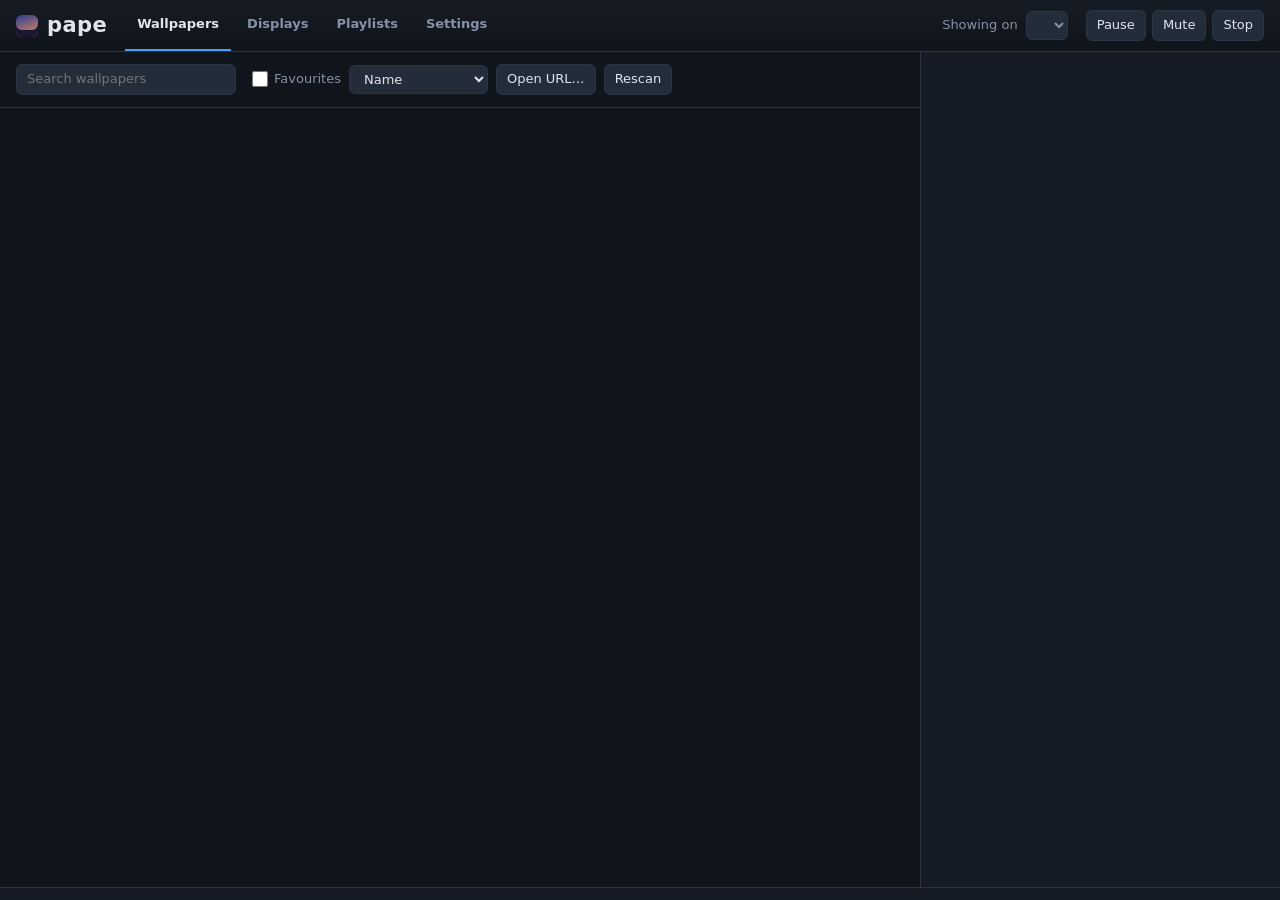
<file: web/index.html>
<!doctype html>
<html lang="en" data-theme="slate">
<head>
<meta charset="utf-8">
<title>Pape</title>
<link rel="stylesheet" href="style.css">
</head>
<body>
<header id="top">
  <div class="brand"><span class="mark"></span>pape</div>
  <nav id="tabs">
    <button data-tab="wallpapers">Wallpapers</button>
    <button data-tab="displays">Displays</button>
    <button data-tab="playlists">Playlists</button>
    <button data-tab="settings">Settings</button>
  </nav>
  <div class="spacer"></div>
  <label class="disp">Showing on <select id="dispSel"></select></label>
  <div class="quick">
    <button id="qPause" title="Pause every wallpaper">Pause</button>
    <button id="qMute" title="Mute every wallpaper">Mute</button>
    <button id="qStop" title="Stop every wallpaper and free its memory">Stop</button>
  </div>
</header>

<main>
  <section id="tab-wallpapers" class="tab">
    <div class="lib">
      <div class="toolbar">
        <input id="search" type="search" placeholder="Search wallpapers" spellcheck="false">
        <div class="chips" id="typeChips"></div>
        <label class="chk"><input type="checkbox" id="favOnly"> Favourites</label>
        <select id="sort" title="Sort by">
          <option value="name">Name</option>
          <option value="recent">Last modified</option>
          <option value="size">File size</option>
          <option value="fav">Favourites first</option>
        </select>
        <button id="addUrl" title="Use a web page as a wallpaper">Open URL…</button>
        <button id="rescan" title="Look for new wallpapers in your folders">Rescan</button>
      </div>
      <div id="grid" class="grid"></div>
      <div id="empty" class="empty"></div>
    </div>
    <aside id="panel"></aside>
  </section>
  <section id="tab-displays" class="tab"></section>
  <section id="tab-playlists" class="tab"></section>
  <section id="tab-settings" class="tab"></section>
</main>

<footer id="status"></footer>
<script src="app.js"></script>
</body>
</html>
</file>
<file: web/style.css>
:root, [data-theme="slate"] {
  --bg: #10141b; --bg2: #161c25; --panel: #1b222d; --raise: #232c39; --line: #2b3544;
  --text: #dfe6f0; --dim: #8592a6; --accent: #4f9cf7; --accent2: #7cc4ff; --warn: #f0b45a; --on: #20385a;
}
[data-theme="midnight"] { --bg: #07080c; --bg2: #0d0f16; --panel: #12141d; --raise: #1a1d29; --line: #232737; --text: #e4e4f2; --dim: #7d80a0; --accent: #8b7cf7; --accent2: #b9adff; --on: #2a2450; }
[data-theme="ember"] { --bg: #141010; --bg2: #1c1514; --panel: #231a18; --raise: #2e2220; --line: #3a2c29; --text: #f2e6e0; --dim: #a8908a; --accent: #f08a4b; --accent2: #ffb47e; --on: #4a2a1a; }
[data-theme="rose"] { --bg: #151015; --bg2: #1d151c; --panel: #241a23; --raise: #2f222e; --line: #3b2b3a; --text: #f3e6f0; --dim: #a98fa4; --accent: #ef6fa6; --accent2: #ffa3cb; --on: #4a2038; }
[data-theme="moss"] { --bg: #0e130f; --bg2: #141a15; --panel: #19211a; --raise: #212b22; --line: #2b372c; --text: #e2ecdf; --dim: #8ea18b; --accent: #7cc36b; --accent2: #a8e297; --on: #23401f; }
[data-theme="paper"] { --bg: #eef1f5; --bg2: #e4e8ee; --panel: #ffffff; --raise: #f3f5f8; --line: #d3d9e2; --text: #1d2430; --dim: #6a7586; --accent: #2f7de1; --accent2: #1e5fb3; --warn: #b9770e; --on: #d6e6fb; }

* { box-sizing: border-box; }
html, body { height: 100%; margin: 0; }
body {
  display: flex; flex-direction: column; overflow: hidden;
  background: var(--bg); color: var(--text);
  font: 13px/1.45 "Segoe UI Variable Text", "Segoe UI", system-ui, sans-serif;
  user-select: none;
}
button, select, input { font: inherit; color: inherit; }
button, select, input[type=text], input[type=search], input[type=number] {
  background: var(--raise); border: 1px solid var(--line); border-radius: 6px; padding: 5px 10px;
}
button { cursor: pointer; white-space: nowrap; }
button:hover:not(:disabled), select:hover { border-color: var(--accent); }
button:disabled { opacity: .45; cursor: default; }
button.on { background: var(--on); border-color: var(--accent); }
button.primary { background: var(--accent); border-color: var(--accent); color: #fff; }
input[type=text], input[type=search], input[type=number] { outline: none; }
input:focus, select:focus { border-color: var(--accent); outline: none; }
input[type=range] { accent-color: var(--accent); flex: 1; min-width: 80px; }
input[type=checkbox] { accent-color: var(--accent); width: 16px; height: 16px; margin: 0; }
input[type=color] { width: 48px; height: 26px; padding: 0; border: 1px solid var(--line); border-radius: 6px; background: none; }
a { color: var(--accent2); }
h2 { font-size: 17px; margin: 10px 0 2px; font-weight: 600; }
h3 { font-size: 12px; text-transform: uppercase; letter-spacing: .08em; color: var(--dim); margin: 18px 0 8px; font-weight: 600; }
h3:first-child { margin-top: 0; }
h4 { margin: 16px 0 6px; font-weight: 600; }
.dim { color: var(--dim); }
.warn { color: var(--warn); }
.pad { padding: 20px; }

/* header */
#top {
  display: flex; align-items: center; gap: 18px; padding: 0 16px; height: 52px; flex: none;
  background: linear-gradient(180deg, var(--bg2), var(--bg)); border-bottom: 1px solid var(--line);
}
.brand { font-size: 21px; font-weight: 700; letter-spacing: .02em; display: flex; align-items: center; gap: 9px; }
.mark { width: 22px; height: 22px; border-radius: 6px; background: linear-gradient(160deg, #2a3f8f, #f08a5d); box-shadow: inset 0 -7px 0 #1b1733; }
#tabs { display: flex; gap: 4px; height: 100%; }
#tabs button {
  background: none; border: 0; border-radius: 0; padding: 0 12px; height: 100%;
  color: var(--dim); border-bottom: 2px solid transparent; font-weight: 600;
}
#tabs button:hover { color: var(--text); }
#tabs button.on { color: var(--text); border-bottom-color: var(--accent); }
.spacer { flex: 1; }
.disp { color: var(--dim); display: flex; align-items: center; gap: 8px; white-space: nowrap; }
@media (max-width: 1250px) { .disp { font-size: 0; gap: 0; } .disp select { font-size: 13px; } }
.quick { display: flex; gap: 6px; }

main { flex: 1; min-height: 0; position: relative; }
.tab { display: none; position: absolute; inset: 0; overflow: auto; }
.tab.on { display: flex; }
#tab-wallpapers.on { overflow: hidden; }

/* wallpapers */
.lib { flex: 1; display: flex; flex-direction: column; min-width: 0; }
.toolbar { display: flex; align-items: center; gap: 8px; padding: 12px 16px; flex-wrap: wrap; border-bottom: 1px solid var(--line); }
#search { width: 220px; }
.chips { display: flex; gap: 4px; }
.chip { border-radius: 99px; padding: 3px 12px; }
.chk { display: flex; align-items: center; gap: 6px; color: var(--dim); }
.grid {
  flex: 1; overflow: auto; padding: 16px; display: grid; gap: 14px; align-content: start;
  grid-template-columns: repeat(auto-fill, minmax(210px, 1fr));
  grid-auto-rows: max-content;   /* rows never shrink to fit the visible height; the grid scrolls instead */
}
.card {
  position: relative; border-radius: 8px; overflow: hidden; cursor: pointer;
  background: var(--panel); border: 2px solid transparent; transition: transform .12s ease, border-color .12s;
}
.card:hover { transform: translateY(-2px); }
.card.sel { border-color: var(--accent); }
.card.live::after {
  content: 'ON'; position: absolute; top: 8px; left: 8px; font-size: 10px; font-weight: 700; letter-spacing: .08em;
  background: var(--accent); color: #fff; padding: 1px 6px; border-radius: 4px;
}
.card.dim .thumb { filter: grayscale(.8) brightness(.6); }
.thumb { width: 100%; height: 100%; object-fit: cover; display: block; }
/* The card's height comes from its picture: an aspect-ratio on the grid item itself let rows collapse. */
.card > .thumb { height: auto; aspect-ratio: 16 / 10; }
.thumb.none, .big.none, .mthumb.none, .pthumb.none { display: grid; place-items: center; color: var(--dim); background: var(--raise); font-weight: 600; }
.cap {
  position: absolute; left: 0; right: 0; bottom: 0; display: flex; align-items: center; gap: 6px; padding: 18px 8px 6px;
  background: linear-gradient(transparent, rgba(0, 0, 0, .8)); color: #fff;
}
.cap .t { flex: 1; overflow: hidden; text-overflow: ellipsis; white-space: nowrap; font-weight: 600; }
.badge { font-size: 10px; padding: 1px 6px; border-radius: 4px; background: rgba(255, 255, 255, .18); text-transform: uppercase; letter-spacing: .05em; }
.badge.video { background: #2f6fd0; } .badge.web { background: #2a9a7a; } .badge.scene { background: #7a5ad0; } .badge.image { background: #8a6a2a; }
.star {
  position: absolute; top: 6px; right: 6px; background: rgba(0, 0, 0, .45); border: 0; color: #fff; opacity: 0;
  border-radius: 99px; width: 26px; height: 26px; padding: 0; font-size: 14px;
}
.card:hover .star, .star.on { opacity: 1; }
.star.on { color: #ffd34e; }
.empty { padding: 0 16px; color: var(--dim); }

#panel { width: 360px; flex: none; overflow: auto; padding: 16px; background: var(--bg2); border-left: 1px solid var(--line); }
.pv { aspect-ratio: 16 / 9; border-radius: 8px; overflow: hidden; background: #000; }
.big { width: 100%; height: 100%; object-fit: cover; display: block; }
.meta { color: var(--dim); margin-bottom: 10px; }
.acts { display: flex; gap: 6px; flex-wrap: wrap; align-items: center; margin: 8px 0; }
.notice { margin-top: 14px; padding: 12px; border-radius: 8px; background: var(--raise); color: var(--dim); }
.hint { color: var(--dim); }
.hint h2 { color: var(--text); }
.props section { margin-top: 18px; }
.row { display: flex; align-items: center; gap: 10px; min-height: 32px; }
.row .lab { width: 118px; flex: none; color: var(--dim); }
.row select, .row input[type=text] { flex: 1; min-width: 0; max-width: 280px; }
.row .val { width: 46px; text-align: right; color: var(--dim); font-variant-numeric: tabular-nums; }
.note { color: var(--dim); margin: 6px 0; font-size: 12px; }

/* boxes used by displays, playlists, settings */
.cols { display: flex; gap: 16px; padding: 16px; align-items: flex-start; width: 100%; }
.box { background: var(--panel); border: 1px solid var(--line); border-radius: 10px; padding: 16px; }
.box.grow { flex: 1; min-width: 0; }
.box.side { width: 360px; flex: none; }
.box.narrow { width: 240px; flex: none; display: flex; flex-direction: column; gap: 8px; }
.seg { display: inline-flex; gap: 4px; margin-bottom: 18px; flex-wrap: wrap; }
.mons { position: relative; margin: 8px 0 14px; }
.mon {
  position: absolute; border-radius: 6px; overflow: hidden; cursor: pointer; background: #000;
  border: 2px solid var(--line); transition: border-color .12s;
}
.mon.sel { border-color: var(--accent); }
.mthumb { width: 100%; height: 100%; object-fit: cover; display: block; }
.mlabel {
  position: absolute; left: 6px; bottom: 6px; background: rgba(0, 0, 0, .65); color: #fff; padding: 2px 8px;
  border-radius: 4px; font-weight: 600; display: flex; gap: 6px; align-items: baseline;
}
.mlabel small { font-weight: 400; opacity: .7; }
.list { list-style: none; padding: 0; margin: 8px 0; }
.list li { display: flex; align-items: center; gap: 6px; padding: 6px 8px; border-radius: 6px; }
.list li:nth-child(odd) { background: var(--raise); }
.list li > span { flex: 1; overflow: hidden; text-overflow: ellipsis; white-space: nowrap; }
.list .path { user-select: text; }
.list.pick li { cursor: pointer; background: none; }
.list.pick li:hover { background: var(--raise); }
.list.pick li.on { background: var(--on); }
.list.pick small { color: var(--dim); }
.opts { max-width: 460px; margin-bottom: 8px; }
.opts input[type=number] { width: 80px; }
.plitems { list-style: none; padding: 0; margin: 14px 0 0; display: flex; flex-direction: column; gap: 6px; }
.plitems li { display: flex; align-items: center; gap: 10px; padding: 6px; border-radius: 8px; background: var(--raise); }
.pthumb { width: 96px; height: 54px; object-fit: cover; border-radius: 5px; flex: none; }
.plitems .t { flex: 1; overflow: hidden; text-overflow: ellipsis; white-space: nowrap; }
.plitems button { padding: 3px 9px; }

.settings { padding: 16px; display: grid; gap: 16px; grid-template-columns: repeat(auto-fill, minmax(460px, 1fr)); align-content: start; width: 100%; }
.rule { display: flex; gap: 6px; margin-bottom: 6px; align-items: center; }
.rule input[type=text] { flex: 1; min-width: 0; }
.rule select { max-width: 200px; }
.hk { cursor: pointer; flex: 1; caret-color: transparent; }
.hk:focus { border-color: var(--accent); background: var(--on); }
.hk.bad { border-color: #e0564f; color: #ff8a84; }
.about p { margin: 6px 0; }

/* status line */
#status {
  flex: none; display: flex; gap: 18px; padding: 6px 16px; border-top: 1px solid var(--line);
  background: var(--bg2); color: var(--dim); font-size: 12px; overflow: hidden; white-space: nowrap;
}
#status b { color: var(--text); font-weight: 600; }
#status .warn { color: var(--warn); }

.toast {
  position: fixed; bottom: 46px; left: 50%; transform: translateX(-50%); background: var(--raise); border: 1px solid var(--accent);
  padding: 8px 16px; border-radius: 8px; box-shadow: 0 8px 30px rgba(0, 0, 0, .4); transition: opacity .4s;
}
.toast.gone { opacity: 0; }

::-webkit-scrollbar { width: 10px; height: 10px; }
::-webkit-scrollbar-thumb { background: var(--line); border-radius: 10px; border: 2px solid var(--bg); }
::-webkit-scrollbar-track { background: transparent; }

@media (max-width: 1100px) { #panel { width: 300px; } .box.side { width: 300px; } }
</file>
